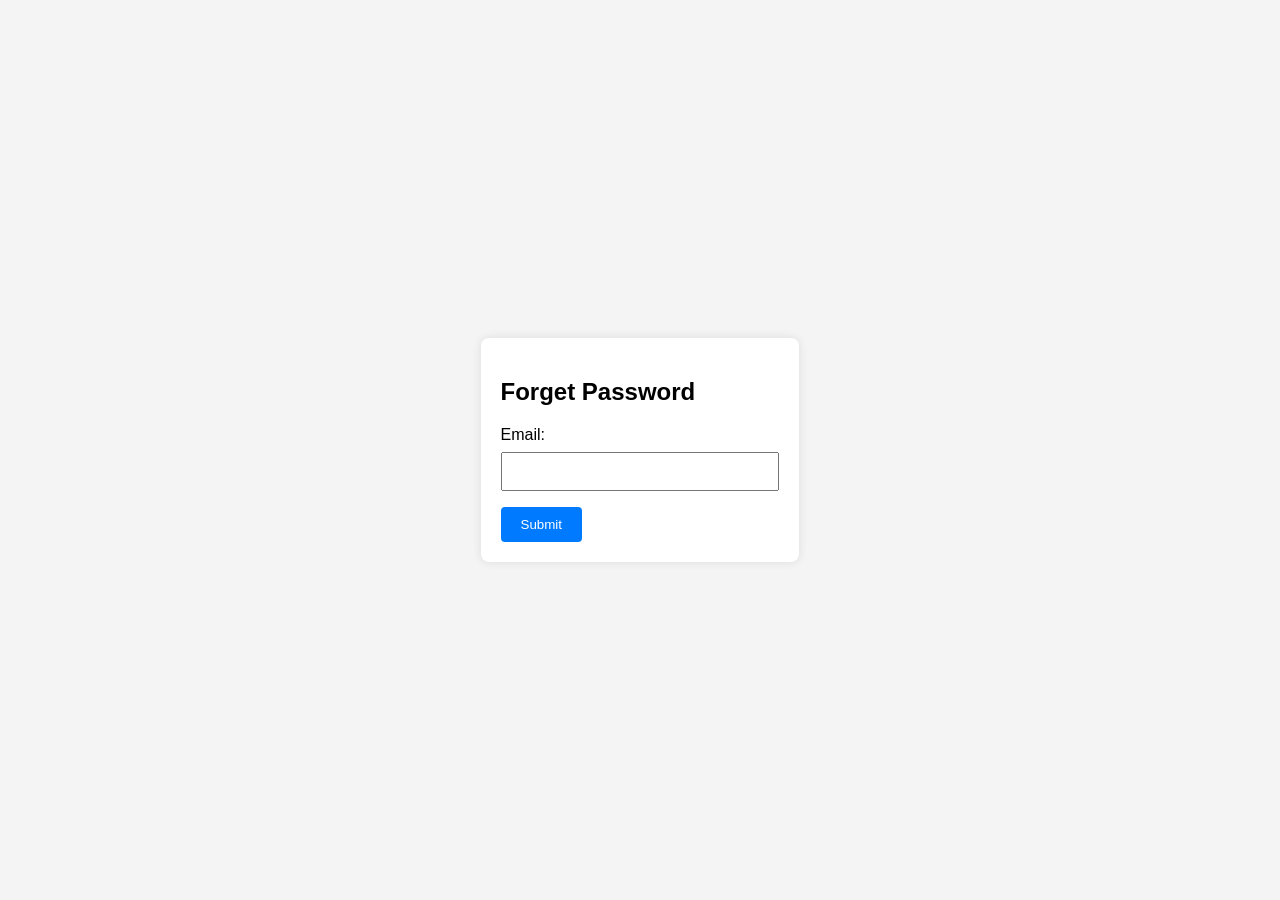
<file: forgotpass.html>
<!DOCTYPE html>
<html lang="en">
<head>
    <meta charset="UTF-8">
    <meta name="viewport" content="width=device-width, initial-scale=1.0">
    <title>Forget Password</title>
    <style>
        body {
            font-family: Arial, sans-serif;
            background-color: #f4f4f4;
            margin: 0;
            padding: 0;
            display: flex;
            align-items: center;
            justify-content: center;
            height: 100vh;
        }

        form {
            background-color: #fff;
            padding: 20px;
            border-radius: 8px;
            box-shadow: 0 0 10px rgba(0, 0, 0, 0.1);
        }

        label {
            display: block;
            margin-bottom: 8px;
        }

        input {
            width: 100%;
            padding: 10px;
            margin-bottom: 16px;
            box-sizing: border-box;
        }

        button {
            background-color: #007bff;
            color: #fff;
            padding: 10px 20px;
            border: none;
            border-radius: 4px;
            cursor: pointer;
        }

        button:hover {
            background-color: #0056b3;
        }
    </style>
</head>
<body>

    <form id="forgetPasswordForm">
        <h2>Forget Password</h2>
        <label for="email">Email:</label>
        <input type="email" id="email" name="email" required>
        <button type="button" onclick="submitForm()">Submit</button>
    </form>

    <script>
        function submitForm() {
            // Simulate the form submission, you would typically send a request to your server here
            const email = document.getElementById('email').value;
            
            // Replace the following line with your logic to handle the forget password request
            console.log(`Password reset requested for email: ${email}`);
            
            // Display a message or redirect the user after submission
            alert('Password reset email sent. Check your inbox.');
        }
    </script>

</body>
</html>
</file>
